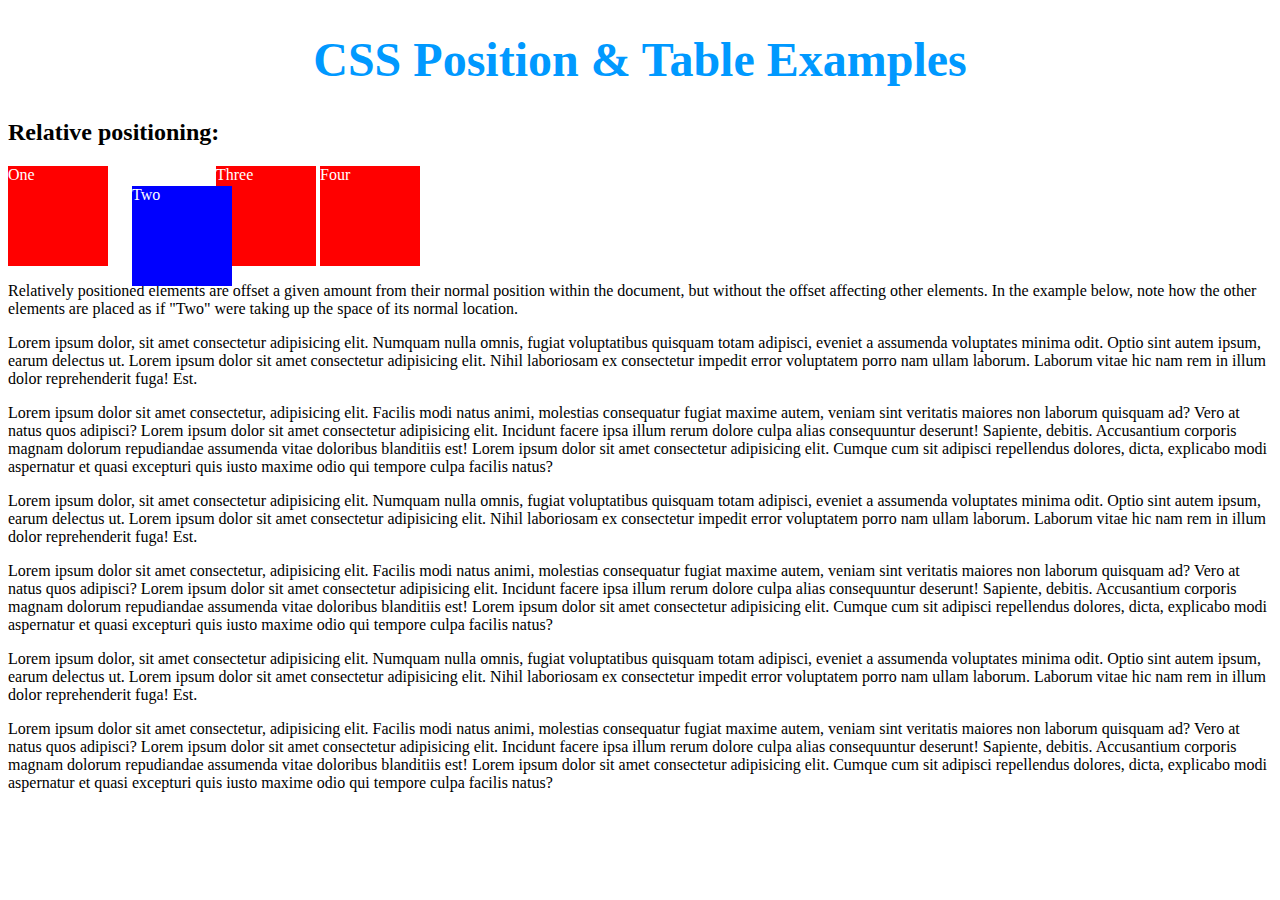
<file: index.html>
<!DOCTYPE html>
<html lang="en">
<head>
    <meta charset="UTF-8">
    <meta name="viewport" content="width=device-width, initial-scale=1.0">
    <title>CSS Position & HTML Tables</title>
    <link rel="stylesheet" href="css/styles.css">
</head>
<body>
    <h1>CSS Position & Table Examples</h1>
    <h2>Relative positioning:</h2>

    <div class="box" id="one">One</div>
    <div class="box" id="two">Two</div>
    <div class="box" id="three">Three</div>
    <div class="box" id="four">Four</div>

    <p>Relatively positioned elements are offset a given amount from their normal position within the document, but without the offset affecting other elements. In the example below, note how the other elements are placed as if "Two" were taking up the space of its normal location.</p>

    <p>Lorem ipsum dolor, sit amet consectetur adipisicing elit. Numquam nulla omnis, fugiat voluptatibus quisquam totam adipisci, eveniet a assumenda voluptates minima odit. Optio sint autem ipsum, earum delectus ut. Lorem ipsum dolor sit amet consectetur adipisicing elit. Nihil laboriosam ex consectetur impedit error voluptatem porro nam ullam laborum. Laborum vitae hic nam rem in illum dolor reprehenderit fuga! Est.</p>

    <p>Lorem ipsum dolor sit amet consectetur, adipisicing elit. Facilis modi natus animi, molestias consequatur fugiat maxime autem, veniam sint veritatis maiores non laborum quisquam ad? Vero at natus quos adipisci? Lorem ipsum dolor sit amet consectetur adipisicing elit. Incidunt facere ipsa illum rerum dolore culpa alias consequuntur deserunt! Sapiente, debitis. Accusantium corporis magnam dolorum repudiandae assumenda vitae doloribus blanditiis est! Lorem ipsum dolor sit amet consectetur adipisicing elit. Cumque cum sit adipisci repellendus dolores, dicta, explicabo modi aspernatur et quasi excepturi quis iusto maxime odio qui tempore culpa facilis natus?</p>

    <p>Lorem ipsum dolor, sit amet consectetur adipisicing elit. Numquam nulla omnis, fugiat voluptatibus quisquam totam adipisci, eveniet a assumenda voluptates minima odit. Optio sint autem ipsum, earum delectus ut. Lorem ipsum dolor sit amet consectetur adipisicing elit. Nihil laboriosam ex consectetur impedit error voluptatem porro nam ullam laborum. Laborum vitae hic nam rem in illum dolor reprehenderit fuga! Est.</p>

    <p>Lorem ipsum dolor sit amet consectetur, adipisicing elit. Facilis modi natus animi, molestias consequatur fugiat maxime autem, veniam sint veritatis maiores non laborum quisquam ad? Vero at natus quos adipisci? Lorem ipsum dolor sit amet consectetur adipisicing elit. Incidunt facere ipsa illum rerum dolore culpa alias consequuntur deserunt! Sapiente, debitis. Accusantium corporis magnam dolorum repudiandae assumenda vitae doloribus blanditiis est! Lorem ipsum dolor sit amet consectetur adipisicing elit. Cumque cum sit adipisci repellendus dolores, dicta, explicabo modi aspernatur et quasi excepturi quis iusto maxime odio qui tempore culpa facilis natus?</p>

    <p>Lorem ipsum dolor, sit amet consectetur adipisicing elit. Numquam nulla omnis, fugiat voluptatibus quisquam totam adipisci, eveniet a assumenda voluptates minima odit. Optio sint autem ipsum, earum delectus ut. Lorem ipsum dolor sit amet consectetur adipisicing elit. Nihil laboriosam ex consectetur impedit error voluptatem porro nam ullam laborum. Laborum vitae hic nam rem in illum dolor reprehenderit fuga! Est.</p>

    <p>Lorem ipsum dolor sit amet consectetur, adipisicing elit. Facilis modi natus animi, molestias consequatur fugiat maxime autem, veniam sint veritatis maiores non laborum quisquam ad? Vero at natus quos adipisci? Lorem ipsum dolor sit amet consectetur adipisicing elit. Incidunt facere ipsa illum rerum dolore culpa alias consequuntur deserunt! Sapiente, debitis. Accusantium corporis magnam dolorum repudiandae assumenda vitae doloribus blanditiis est! Lorem ipsum dolor sit amet consectetur adipisicing elit. Cumque cum sit adipisci repellendus dolores, dicta, explicabo modi aspernatur et quasi excepturi quis iusto maxime odio qui tempore culpa facilis natus?</p>

    <!-- <h2>Absolute positioning</h2>

    <p>
    I am a basic block level element. My adjacent block level elements sit on new
    lines below me.
    </p>

    <p class="positioned">
    By default we span 100% of the width of our parent element, and we are as tall
    as our child content. Our total width and height is our content + padding +
    border width/height.
    </p>

    <p>
    We are separated by our margins. Because of margin collapsing, we are
    separated by the width of one of our margins, not both.
    </p>

    <p>
    inline elements <span>like this one</span> and <span>this one</span> sit on
    the same line as one another, and adjacent text nodes, if there is space on
    the same line. Overflowing inline elements
    <span>wrap onto a new line if possible — like this one containing text</span>,
    or just go on to a new line if not, much like this image will do:
    <img src="long.jpg" />
    </p> -->


    <!-- <h2>Fixed Positioning</h2>
    <div class="outer">
        <p>
          Lorem ipsum dolor sit amet, consectetur adipiscing elit. Nam congue tortor
          eget pulvinar lobortis. Vestibulum ante ipsum primis in faucibus orci luctus
          et ultrices posuere cubilia Curae; Nam ac dolor augue. Pellentesque mi mi,
          laoreet et dolor sit amet, ultrices varius risus. Nam vitae iaculis elit.
          Aliquam mollis interdum libero. Sed sodales placerat egestas. Vestibulum ut
          arcu aliquam purus viverra dictum vel sit amet mi. Duis nisl mauris, aliquam
          sit amet luctus eget, dapibus in enim. Sed velit augue, pretium a sem
          aliquam, congue porttitor tortor. Sed tempor nisl a lorem consequat, id
          maximus erat aliquet. Sed sagittis porta libero sed condimentum. Aliquam
          finibus lectus nec ante congue rutrum. Curabitur quam quam, accumsan id
          ultrices ultrices, tempor et tellus.
        </p>
        <p>
          Lorem ipsum dolor sit amet, consectetur adipiscing elit. Nam congue tortor
          eget pulvinar lobortis. Vestibulum ante ipsum primis in faucibus orci luctus
          et ultrices posuere cubilia Curae; Nam ac dolor augue. Pellentesque mi mi,
          laoreet et dolor sit amet, ultrices varius risus. Nam vitae iaculis elit.
          Aliquam mollis interdum libero. Sed sodales placerat egestas. Vestibulum ut
          arcu aliquam purus viverra dictum vel sit amet mi. Duis nisl mauris, aliquam
          sit amet luctus eget, dapibus in enim. Sed velit augue, pretium a sem
          aliquam, congue porttitor tortor. Sed tempor nisl a lorem consequat, id
          maximus erat aliquet. Sed sagittis porta libero sed condimentum. Aliquam
          finibus lectus nec ante congue rutrum. Curabitur quam quam, accumsan id
          ultrices ultrices, tempor et tellus.
        </p>
        <div class="box" id="one">One</div>
      </div>

      <h2>Sticky positioning</h2>

      <dl>
        <div>
          <dt>A</dt>
          <dd>Andrew W.K.</dd>
          <dd>Apparat</dd>
          <dd>Arcade Fire</dd>
          <dd>At The Drive-In</dd>
          <dd>Aziz Ansari</dd>
        </div>
        <div>
          <dt>C</dt>
          <dd>Chromeo</dd>
          <dd>Common</dd>
          <dd>Converge</dd>
          <dd>Crystal Castles</dd>
          <dd>Cursive</dd>
        </div>
        <div>
          <dt>E</dt>
          <dd>Explosions In The Sky</dd>
        </div>
        <div>
          <dt>T</dt>
          <dd>Ted Leo &amp; The Pharmacists</dd>
          <dd>T-Pain</dd>
          <dd>Thrice</dd>
          <dd>TV On The Radio</dd>
          <dd>Two Gallants</dd>
        </div>
      </dl> -->



      <!-- Use scrollbars to put the light bulbs(💡) in the right place in the following
        text:
        <div>
          <p>
              The representation of an idea by a light bulb(<span class="bulb">💡</span>)
              is a commonly used metaphor that symbolizes the moment of inspiration or the
              birth of a new idea. The association between a light bulb and an idea can be
              traced back to the invention of the incandescent light bulb(<span class="bulb">💡</span>) 
              by Thomas Edison in the late 19th century. The light bulb is a powerful
              symbol because it represents illumination, clarity, and the sudden
              brightening of one's thoughts or understanding. When someone has an idea, it
              is often described as a light bulb turning on in their mind, signifying a
              moment of insight or creativity. The image of a light bulb also suggests the
              idea of energy, power, and the potential for growth and development.
          </p>
        </div> -->
</body>
</html>
</file>
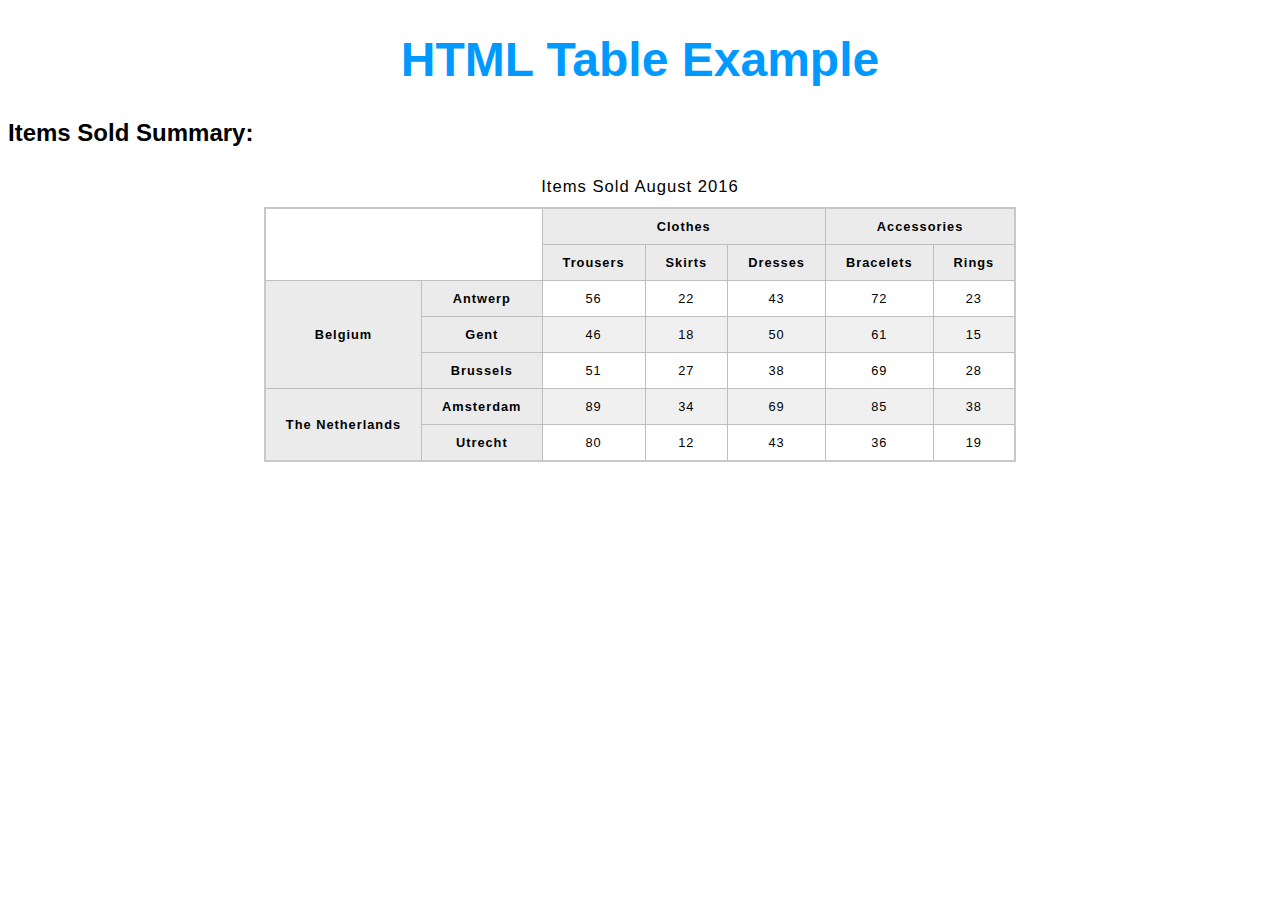
<file: tablesExample.html>
<!DOCTYPE html>
<html style="font-family:'Segoe UI', Tahoma, Geneva, Verdana, sans-serif;">
<head>
    <meta http-equiv="Content-Type" content="text/html;charset=UTF-8">
    <title>CIS Web Design | HTML Tables</title>
    <link rel="stylesheet" href="css/styles.css">
</head>
<body>
    <h1>HTML Table Example</h1>
    <h2>Items Sold Summary:</h2>

    <table>
        <caption>Items Sold August 2016</caption>
        <thead>
            <tr>
                <td colspan="2" rowspan="2"></td>
                <th colspan="3">Clothes</th>
                <th colspan="2">Accessories</th>
            </tr>
            <tr>
                <!-- 2 columns from td above -->
                <th>Trousers</th>
                <th>Skirts</th>
                <th>Dresses</th>
                <th>Bracelets</th>
                <th>Rings</th>
            </tr>
        </thead>

        <tbody>
            <tr>
                <th rowspan="3">Belgium</th>
                <th>Antwerp</th>
                <td>56</td>
                <td>22</td>
                <td>43</td>
                <td>72</td>
                <td>23</td>
            </tr>
            <tr>
                <!-- Belgium row 2  -->
                <th>Gent</th>
                <td>46</td>
                <td>18</td>
                <td>50</td>
                <td>61</td>
                <td>15</td>
            </tr>
            <tr>
                <!-- Belgium row 3 -->
                 <th>Brussels</th>
                 <td>51</td>
                 <td>27</td>
                 <td>38</td>
                 <td>69</td>
                 <td>28</td>
            </tr>
            <tr>
                <th rowspan="2">The Netherlands</th>
                <th>Amsterdam</th>
                <td>89</td>
                <td>34</td>
                <td>69</td>
                <td>85</td>
                <td>38</td>
            </tr>
            <tr>
                <!-- The Netherlands Row 2 -->
                 <th>Utrecht</th>
                 <td>80</td>
                 <td>12</td>
                 <td>43</td>
                 <td>36</td>
                 <td>19</td>
            </tr>
        </tbody>
    </table>
</body>
</html>
</file>
<file: css/styles.css>
* {
    box-sizing: border-box;
}


/* Relative Positioning ******/
.box {
    display: inline-block;
    width: 100px;
    height: 100px;
    background: red;
    color: white;
}

#two {
    position: relative;
    /* position: relative;
    position: absolute;
    position: sticky; */
    top: 20px;
    left: 20px;
    background: blue;
}
/* End Relative Positioning ******/

/* Absolute Positioning **********/
/* body {
    width: 500px;
    margin: 0 auto;
  }
  
  p {
    background: aqua;
    border: 3px solid blue;
    padding: 10px;
    margin: 10px;
  }
  
  span {
    background: red;
    border: 1px solid black;
  }
  
  .positioned {
    position: absolute;
    background: yellow;
    top: 30px;
    left: 30px;
  } */
  /* end Absolute Positioning *************/

  /* Fixed Positioning ********************/
  /* #one {
    position: fixed;
    top: 80px;
    left: 10px;
    background: blue;
  }
  
  .outer {
    width: 500px;
    height: 300px;
    overflow: scroll;
    padding-left: 150px;
  }
  /* End Fixed Positioning ****************/

  /* Sticky Positioning *******************/
  /* #one {
    position: sticky;
    top: 10px;
  }

  dl > div {
    background: #fff;
    padding: 24px 0 0 0;
  }
  
  dt {
    background: #b8c1c8;
    border-bottom: 1px solid #989ea4;
    border-top: 1px solid #717d85;
    color: #fff;
    font:
      bold 18px/21px Helvetica,
      Arial,
      sans-serif;
    margin: 0;
    padding: 2px 0 0 12px;
    position: -webkit-sticky;
    position: sticky;
    top: -1px;
  }
  
  dd {
    font:
      bold 20px/45px Helvetica,
      Arial,
      sans-serif;
    margin: 0;
    padding: 0 0 0 12px;
    white-space: nowrap;
  }
  
  dd + dd {
    border-top: 1px solid #ccc;
  } */
  /* End Sticky Positioning ***************/

  /* Sticky position with all the inset boundaries set ***************/
  /* .bulb {
    position: sticky;
    inset: 50px 100px 50px 100px;
  }
  
  div {
    /* mark area defined by the inset boundaries using gray color 
    background: linear-gradient(#9999, #9999) 100px 50px / 192px 100px no-repeat;
  } */
  /* End Sticky ***************************/

  /* Tables CSS **********************************/

  h1 {
    font-size: 3em;
    text-align: center;
    color: #0099ff
  }

  table {
    margin: 0 auto;
    border-collapse: collapse; 
    border: 2px solid rgb(200 200 200); 
    letter-spacing: 1px; 
    font-size: 0.8rem;
  }

  td, th {
      border: 1px solid rgb(190, 190, 190);
      padding: 10px 20px;
  }

  th {
      background-color: rgb(235, 235, 235); 
  }

  td {
      text-align: center;
  }

  tr:nth-child(even) td {
      background-color: rgb(240,240,240);
  }

  tr:nth-child(odd) td {
      background-color: rgb(255,255,255);
  }

  caption {
      padding: 10px;
      font-size: 1.3em;
  }

/* End Tables CSS **********************************/
</file>
